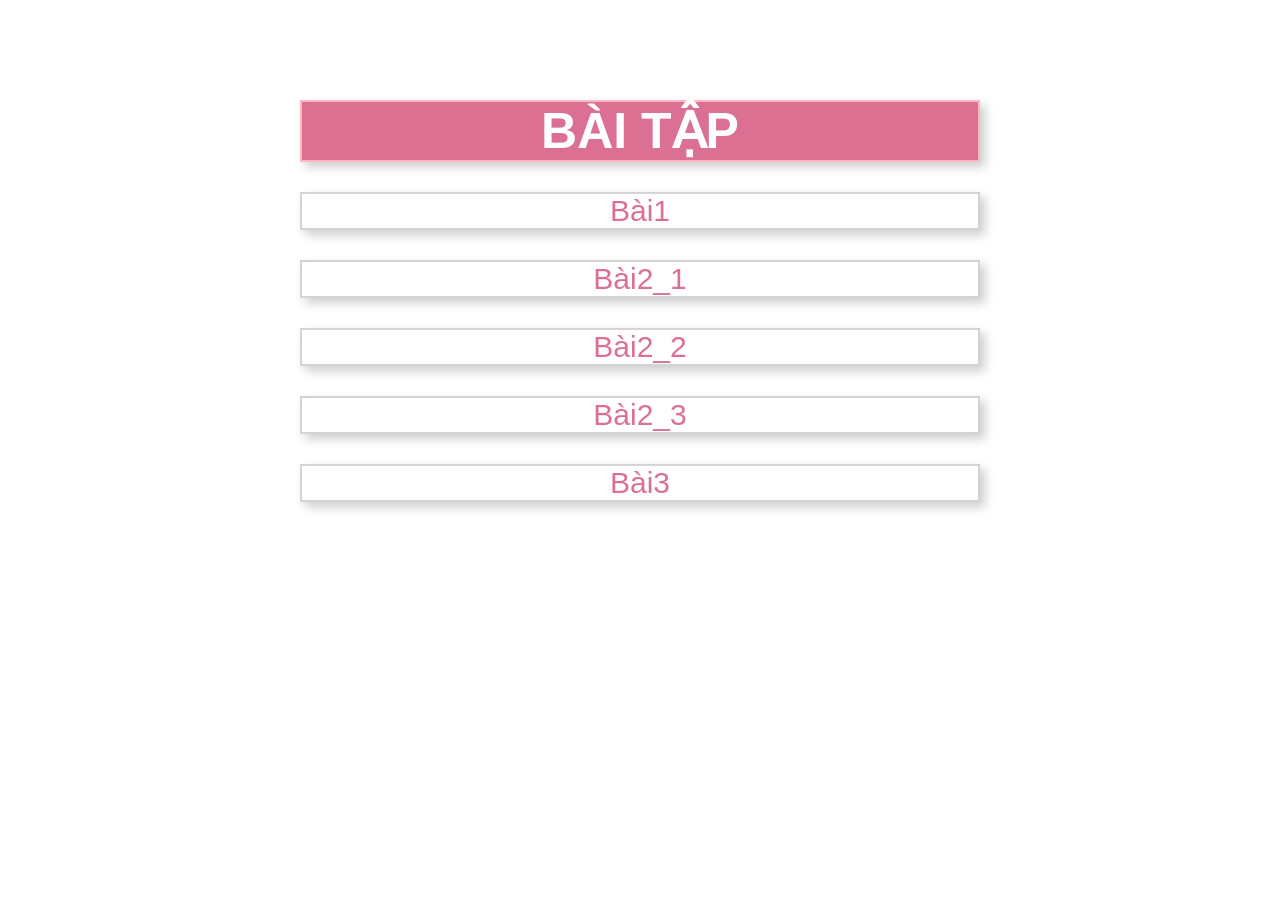
<file: index.html>
<!DOCTYPE html>
<html>
  <head>
    <title>BUOI 3(26-2)</title>
    <style>
      body {
        font-family: Calibri, sans-serif;
        margin: 100px 300px 100px 300px;
      }
      .btap a {
        border: 2px solid lightpink;
        box-shadow: 5px 5px 10px rgba(0, 0, 0, 0.2);
        font-size: 50px;
        display: flex;
        justify-content: center;
        align-items: center;
        color: white;
        background-color: palevioletred;
      }
      .btap a:hover {
        background-color: rgb(180, 114, 180);
      }
      p {
        border: 2px solid lightgray;
        box-shadow: 5px 5px 10px rgba(0, 0, 0, 0.2);
        font-size: 30px;
        display: flex;
        justify-content: center;
        align-items: center;
        color: white;
        background-color: white;
      }
      a {
        color: palevioletred;
        text-decoration: none;
        position: relative;
        display: inline-block;
      }

      a::after {
        content: "";
        position: absolute;
        left: 0;
        bottom: -2px;
        width: 0;
        height: 2px;
        background-color: palevioletred;
        transition: width 0.3s ease-in-out;
      }

      a:hover::after {
        width: 100%;
      }
    </style>
  </head>
  <body>
    <h1 class="btap"><a href="tkeweb.html">BÀI TẬP</a></h1>
    <p><a href="TestLab.html">Bài1</a></p>
    <p><a href="index2_1.html">Bài2_1</a></p>
    <p><a href="index2_2.html">Bài2_2</a></p>
    <p><a href="index2_3.html">Bài2_3</a></p>
    <p><a href="index3.html">Bài3 </a></p>
  </body>
</html>
</file>
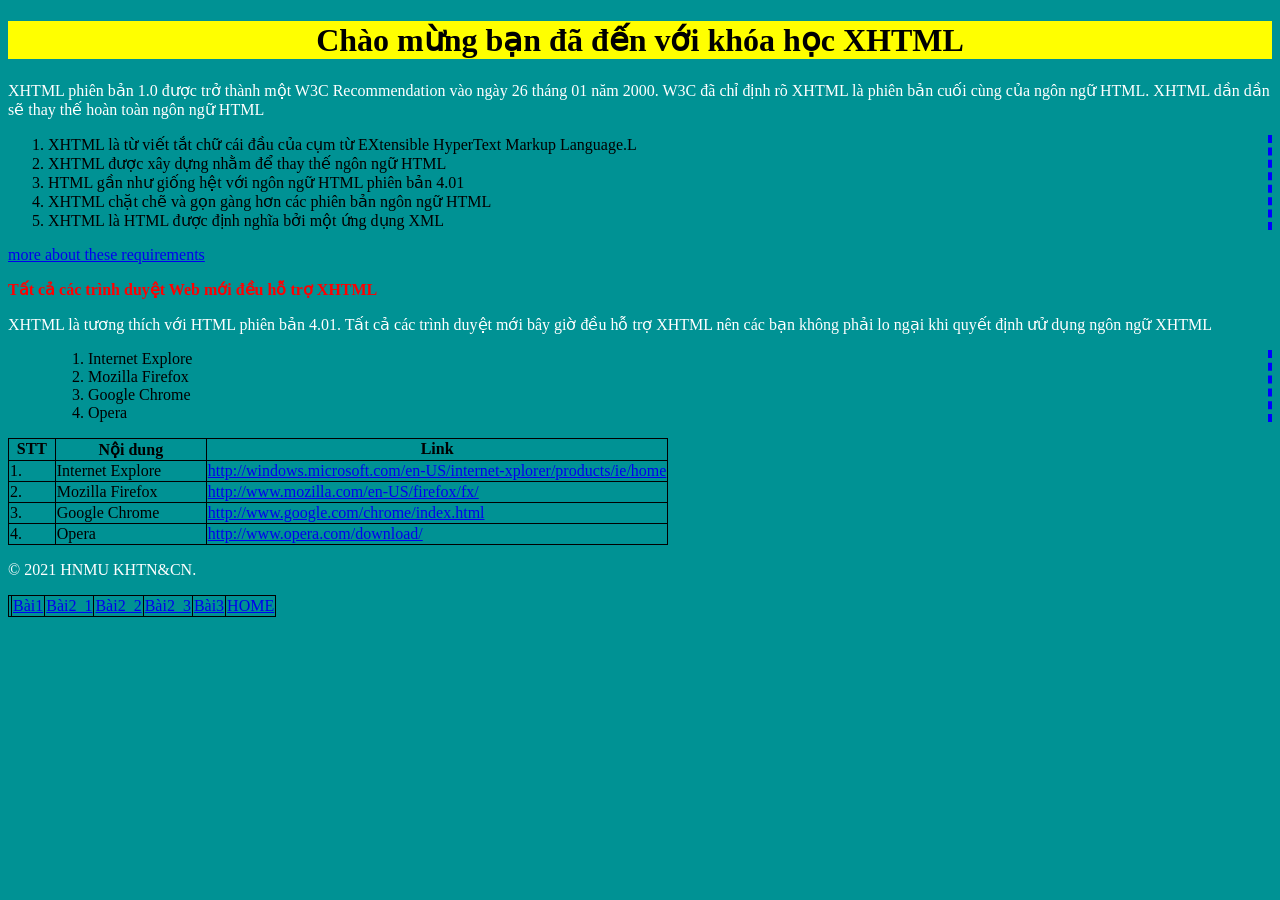
<file: TestLab.html>
<!DOCTYPE html>
<html lang="vi">
  <head>
    <meta charset="UTF-8" />
    <meta name="viewport" content="width=device-width, initial-scale=1.0" />
    <title>Bai1</title>
    <style>
      body {
        background-color: #009294;
      }
      p {
        color: #ffffff;
      }
      h1 {
        background-color: yellow;
        text-align: center;
      }
      h3 {
        font-size: 16px;
        color: #ff0000;
      }
      ol {
        border-right: dashed;
        border-width: 4px;
        border-color: blue;
      }
      table,
      th,
      td {
        border: 1px solid black;
        border-collapse: collapse;
      }
    </style>
  </head>
  <body>
    <h1>Chào mừng bạn đã đến với khóa học XHTML</h1>
    <p>
      XHTML phiên bản 1.0 được trở thành một W3C Recommendation vào ngày 26
      tháng 01 năm 2000. W3C đã chỉ định rõ XHTML là phiên bản cuối cùng của
      ngôn ngữ HTML. XHTML dần dần sẽ thay thế hoàn toàn ngôn ngữ HTML
    </p>
    <ol>
      <li>
        XHTML là từ viết tắt chữ cái đầu của cụm từ EXtensible HyperText Markup
        Language.L
      </li>
      <li>XHTML được xây dựng nhằm để thay thế ngôn ngữ HTML</li>
      <li>HTML gần như giống hệt với ngôn ngữ HTML phiên bản 4.01</li>
      <li>XHTML chặt chẽ và gọn gàng hơn các phiên bản ngôn ngữ HTML</li>
      <li>XHTML là HTML được định nghĩa bởi một ứng dụng XML</li>
    </ol>
    <a
      href="https://daihocthudo.sharepoint.com/sites/Thitkweb_CNTT2024N1/_layouts/15/embed.aspx?uniqueId=70a71d1d-9ba8-4cfb-b02e-67243b17bb9a&access_token=v1.[base64].[base64].pRyDfP_IUrqIEbRDRkAoZiY2-4Cuq0wYUW8iOApRDCU&embed=%7B%22ha%22%3A%22teams%22%2C%22hv%22%3A%22assignments%22%2C%22hm%22%3A%22view%22%2C%22hp%22%3A%22web%22%7D#"
      >more about these requirements</a
    >
    <h3>Tất cả các trình duyệt Web mới đều hỗ trợ XHTML</h3>
    <p>
      XHTML là tương thích với HTML phiên bản 4.01. Tất cả các trình duyệt mới
      bây giờ đều hỗ trợ XHTML nên các bạn không phải lo ngại khi quyết định ưử
      dụng ngôn ngữ XHTML
    </p>
    <ul>
      <ol>
        <li>Internet Explore</li>
        <li>Mozilla Firefox</li>
        <li>Google Chrome</li>
        <li>Opera</li>
      </ol>
    </ul>
    <table>
      <tr>
        <th>STT</th>
        <th>Nội dung</th>
        <th style="width: 70%">Link</th>
      </tr>
      <tr>
        <td>1.</td>
        <td>Internet Explore</td>
        <td>
          <a
            href="http://windows.microsoft.com/en-US/internet-xplorer/products/ie/home"
            >http://windows.microsoft.com/en-US/internet-xplorer/products/ie/home</a
          >
        </td>
      </tr>
      <tr>
        <td>2.</td>
        <td>Mozilla Firefox</td>
        <td>
          <a href="http://www.mozilla.com/en-US/firefox/fx/"
            >http://www.mozilla.com/en-US/firefox/fx/</a
          >
        </td>
      </tr>
      <tr>
        <td>3.</td>
        <td>Google Chrome</td>
        <td>
          <a href="http://www.google.com/chrome/index.html"
            >http://www.google.com/chrome/index.html</a
          >
        </td>
      </tr>
      <tr>
        <td>4.</td>
        <td>Opera</td>
        <td>
          <a href="http://www.opera.com/download/"
            >http://www.opera.com/download/</a
          >
        </td>
      </tr>
    </table>
    <p>© 2021 HNMU KHTN&CN.</p>
    <table>
      <tr>
        <td id="td1"></td>
        <td><a href="TestLab.html">Bài1</a></td>
        <td><a href="index2_1.html">Bài2_1</a></td>
        <td><a href="index2_2.html">Bài2_2</a></td>
        <td><a href="index2_3.html">Bài2_3</a></td>
        <td><a href="index3.html">Bài3</a></td>
        <td><a href="index.html">HOME</a></td>
      </tr>
    </table>
  </body>
</html>
</file>
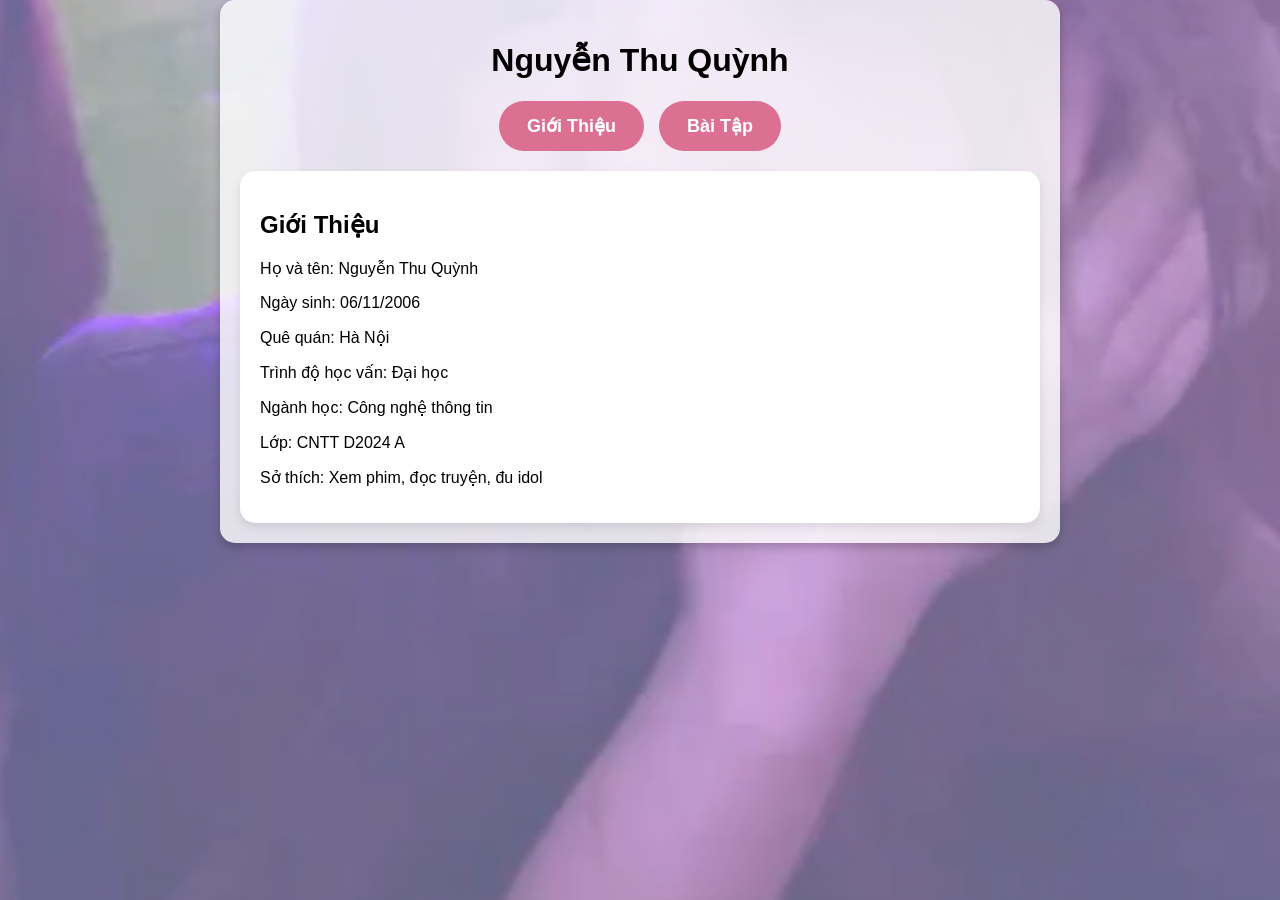
<file: tkeweb.html>
<!DOCTYPE html>
<html lang="vi">
  <head>
    <meta charset="UTF-8" />
    <meta name="viewport" content="width=device-width, initial-scale=1.0" />
    <title>Thiết kế Web</title>
    <link rel="stylesheet" href="tkeweb.css">
    <style>
    
      
    </style>
  </head>
  <body>
    <div class="background-img"></div>
    <!-- Ảnh nền hình mèo -->
    <div class="container">
      <h1>Nguyễn Thu Quỳnh</h1>
      <div class="nav">
        <a href="#" onclick="showContent('intro')">Giới Thiệu</a>
        <a href="#" onclick="showContent('baiTap')">Bài Tập</a>
      </div>

      <div id="intro" class="content show">
        <h2>Giới Thiệu</h2>
        <p>Họ và tên: Nguyễn Thu Quỳnh</p>
        <p>Ngày sinh: 06/11/2006</p>
        <p>Quê quán: Hà Nội</p>
        <p>Trình độ học vấn: Đại học</p>
        <p>Ngành học: Công nghệ thông tin</p>
        <p>Lớp: CNTT D2024 A</p>
        <p>Sở thích: Xem phim, đọc truyện, đu idol</p>
      </div>

      <div id="baiTap" class="content ndung">
        <p>
            <a href="https://nguyenquynh06.github.io/BaiTap_Buoi1/"
              >BUỔI 1 (13-2-25)</a
            >
          </p>
          <p><a href="https://nguyenquynh06.github.io/b3/">BUỔI 3 (26-2-25)</a></p>
          <p>
            <a href="https://nguyenquynh06.github.io/BaiTap_Buoi4/"
              >BUỔI 4 (5-3-25)</a
            >
          </p>
          <p>
            <a href="https://nguyenquynh06.github.io/BaiTap_Buoi5/"
              >BUỔI 5 (12-3-25)</a
            >
          </p>
          <p>
            <a href="https://nguyenquynh06.github.io/BaiTap_Buoi6/"
              >BUỔI 6 (19-3-25)</a
            >
          </p>
          <p>
            <a href="https://nguyenquynh06.github.io/BaiTap_Buoi7/"
              >BUỔI 7 (26-3-25)</a
            >
          </p>
          <p>
            <a href="https://nguyenquynh06.github.io/BaiTap_Buoi8/"
              >BUỔI 8 (9-4-25)</a
            >
          </p>
        <p>
            <a href="https://nguyenquynh06.github.io/BaiTap_Buoi9/"
              >BUỔI 9 (16-4-25)</a
            >
          </p>
          </select>
        </div>

        
      </div>
    </div>
    <script>
      function showContent(id) {
        document
          .querySelectorAll(".content")
          .forEach((el) => el.classList.remove("show"));
        document.getElementById(id).classList.add("show");
      }
      function showBuoi() {
        let selectedBuoi = document.getElementById("buoi").value;

        document
          .querySelectorAll(".buoi")
          .forEach((el) => el.classList.remove("show"));

        let buoiToShow = document.getElementById(selectedBuoi);
        if (buoiToShow) {
          buoiToShow.classList.add("show");
        }
      }
      document.addEventListener("DOMContentLoaded", function () {
        showBuoi();
      });
    </script>
  </body>
</html>
</file>
<file: tkeweb.css>
body {
    font-family: "Poppins", sans-serif;
    margin: 0;
    padding: 0;
    background: #f0f8ff;
    color: black;
    text-align: center;
    position: relative;
  }
  .background-img {
    position: absolute;
    top: 0;
    left: 0;
    width: 100%;
    height: 100vh;
    background: url("quynh.jpg") no-repeat center center/cover;
    z-index: -1;
    opacity: 0.6;
  }
  .container {
    width: 90%;
    max-width: 800px;
    margin: auto;
    padding: 20px;
    background: rgba(255, 255, 255, 0.8);
    border-radius: 15px;
    box-shadow: 0px 4px 10px rgba(0, 0, 0, 0.2);
    position: relative;
    z-index: 1;
  }
  .nav {
    display: flex;
    justify-content: center;
    gap: 15px;
    margin-top: 20px;
  }
  .nav a {
    text-decoration: none;
    color: white;
    background: palevioletred;
    padding: 14px 28px;
    border-radius: 30px;
    font-size: 18px;
    font-weight: bold;
    transition: 0.3s;
  }
  .nav a:hover {
    background: lightslategray;
  }
  .content {
    display: none;
    padding: 20px;
    background: white;
    border-radius: 15px;
    box-shadow: 0px 4px 10px rgba(0, 0, 0, 0.1);
    margin-top: 20px;
    text-align: left;
  }
  .show {
    display: block;
  }
  .dropdown {
    margin-top: 20px;
    text-align: center;
  }
  select {
    padding: 10px;
    font-size: 16px;
    border-radius: 5px;
    border: 1px solid #ccc;
  }
  ul {
    list-style-type: none;
    padding: 0;
  }
  ul li {
    padding: 10px;
    border-bottom: 1px solid #ddd;
  }
  ul li a {
    text-decoration: none;
    color: #0d47a1;
    font-weight: bold;
  }
  .buoi {
    display: none;
  }
  .buoi.show {
    display: block;
  }
  
  .ndung p {
    display: flex;
    justify-content: center;
    align-items: center;
    color: white;
    background-color: white;
    border-bottom: 1px solid lightgray; /* Đây là dòng kẻ ngăn cách */
  }
  .ndung a {
    color: rgb(180, 114, 180);
    text-decoration: none;
    position: relative;
    display: inline-block;
    font-weight: bold;
  }
  .ndung a::after {
    content: "";
    position: absolute;
    left: 0;
    bottom: -2px;
    width: 0;
    height: 2px;
    background-color: palevioletred;
    transition: width 0.3s ease-in-out;
  }
  
  .ndung a:hover::after {
    width: 100%;
  }
</file>
